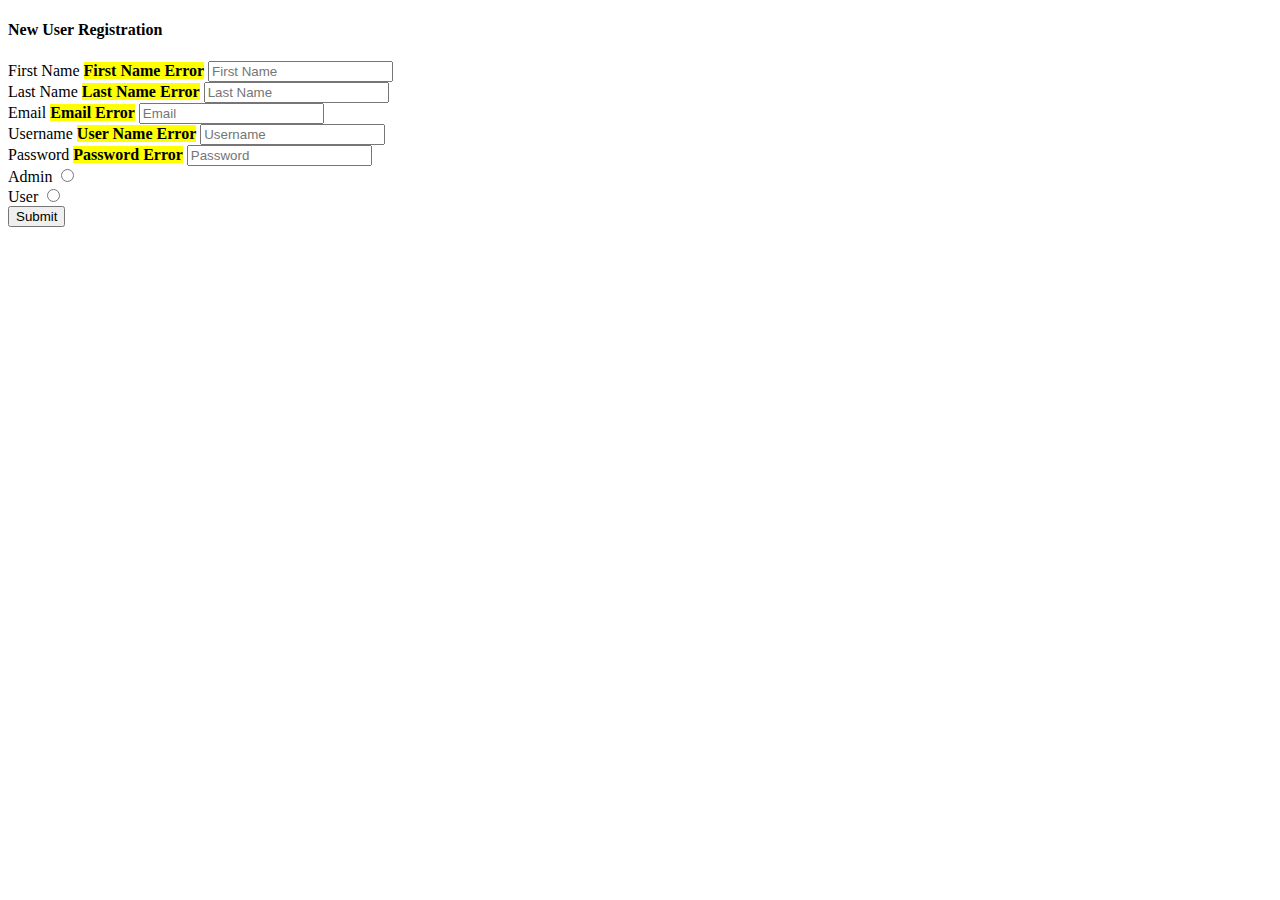
<file: src/main/resources/templates/register.html>
<!DOCTYPE html>
<html lang="en" xmlns:th="http://www.thymeleaf.org">
<head>
    <meta charset="UTF-8">
    <title>Registration</title>
</head>
<body>
<h4>New User Registration</h4>
<form autocomplete="off" action="#" th:action="@{/register}" th:object="${user}" method="post">
    First Name <mark><strong>
    <span th:if="${#fields.hasErrors('first_name')}"
        th:errors="*{first_name}">First Name Error</span></strong></mark>
    <input type="text" id="firstName" placeholder="First Name"
           th:field="*{first_name}" /><br/>

    Last Name <mark><strong>
    <span th:if="${#fields.hasErrors('last_name')}"
          th:errors="*{last_name}">Last Name Error</span></strong></mark>
    <input type="text" id="lastName" placeholder="Last Name"
           th:field="*{last_name}"/><br/>

    Email <mark><strong>
    <span th:if="${#fields.hasErrors('email')}"
          th:errors="*{email}">Email Error</span></strong></mark>
    <input type="text" id="email" placeholder="Email"
           th:field="*{email}"/><br/>

    Username <mark><strong>
    <span th:if="${#fields.hasErrors('username')}"
          th:errors="*{username}">User Name Error</span></strong></mark>
    <input type="text" id="username" placeholder="Username"
           th:field="*{username}"/><br/>

    Password <mark><strong>
    <span th:if="${#fields.hasErrors('password')}"
          th:errors="*{password}">Password Error</span></strong></mark>
    <input type="text" id="password" placeholder="Password"
           th:field="*{password}"/><br/>

    Admin <input type="radio" name="role" value="admin"><br/>
    User  <input type="radio" name="role" value="user"><br/>



    <button type="submit" calss="btn btn-default">Submit</button>
</form>
</body>
</html>
</file>
